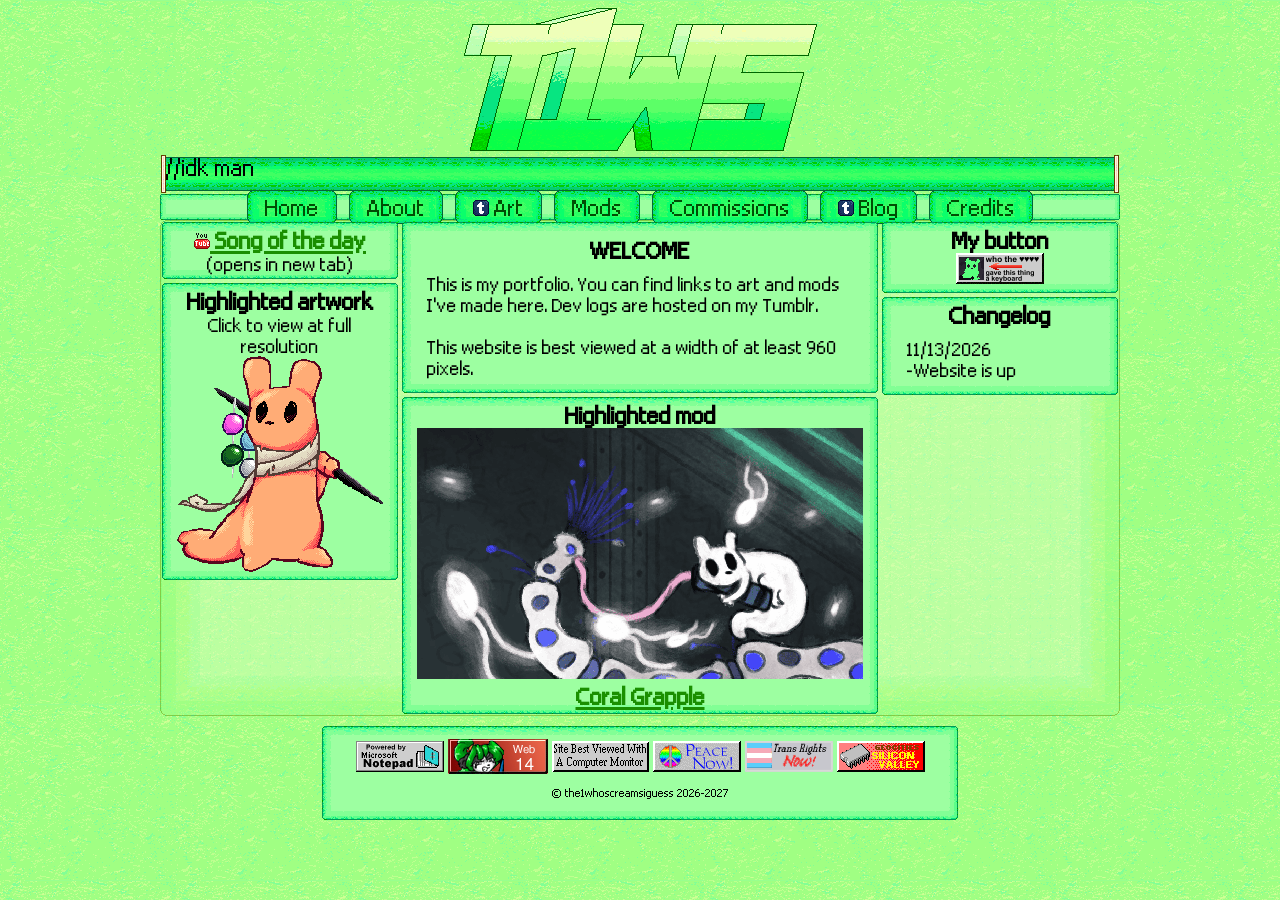
<file: index.html>
<!DOCTYPE html>
<html lang="en">
<head>
<title>Home - T1WS</title>
<link rel="icon" type="image/png" sizes="16x16" href="./favicon.png">
<meta charset="utf-8">
<meta name="viewport" content="width=device-width, initial-scale=1">
<link rel="stylesheet" href="./style.css">
</head>
<body>
<div id="prefab-header"></div>
<div id="prefab-marquee"></div>
<div id="prefab-navigation"></div>
  
<section>
  <outer-container>
   <inner-container style="min-width:25%">
    <div> 
	<center><a href="" id="musicplayer" target="_blank" class="big-text"><img src="./images/youtube.png"> Song of the day</a> 
	<br>(opens in new tab)
	</center>
	
	<script src="./musicplayer.js"></script> </div>
	
	<div><center><span class="big-text">Highlighted artwork</span><br>Click to view at full resolution<br><a href="./highlightedpiece.png" target="_blank"><img src="./highlightedpiece.png"></a></center></div>
	</inner-container>
	<inner-container style="min-width:50%">
    <div><center class="big-text"><p>WELCOME</p>
	<!--<img src="./images/underconstruction.gif" alt="Under constuction image from GeoCities">-->
	</center>
	<p>This is my portfolio. You can find links to art and mods I've made here. Dev logs are hosted on my Tumblr.
	<br><br>This website is best viewed at a width of at least 960 pixels.</p></div>
	
	<div class="big-text"><center>Highlighted mod<br><a href="./mods.html"><img src="./modicons/coralgrapple.png"><br>Coral Grapple</a></center></div>
	</inner-container>
	
	<inner-container style="min-width:25%">
    <div class="big-text"><center>My button<br>
	<a href="https://the1whoscreamsiguess.github.io/Website/" target="_blank"><img src="./images/88x31.gif"></a></center></div>
	
	<div><center class="big-text">Changelog</center>
	<p>11/13/2026
	<br>-Website is up</p></div>
	</inner-container>
	</outer-container>
</section>

<footer><div id="prefab-footerbuttons"></div></footer>
<script src="./templates.js"></script>
</body>
</html>
</file>
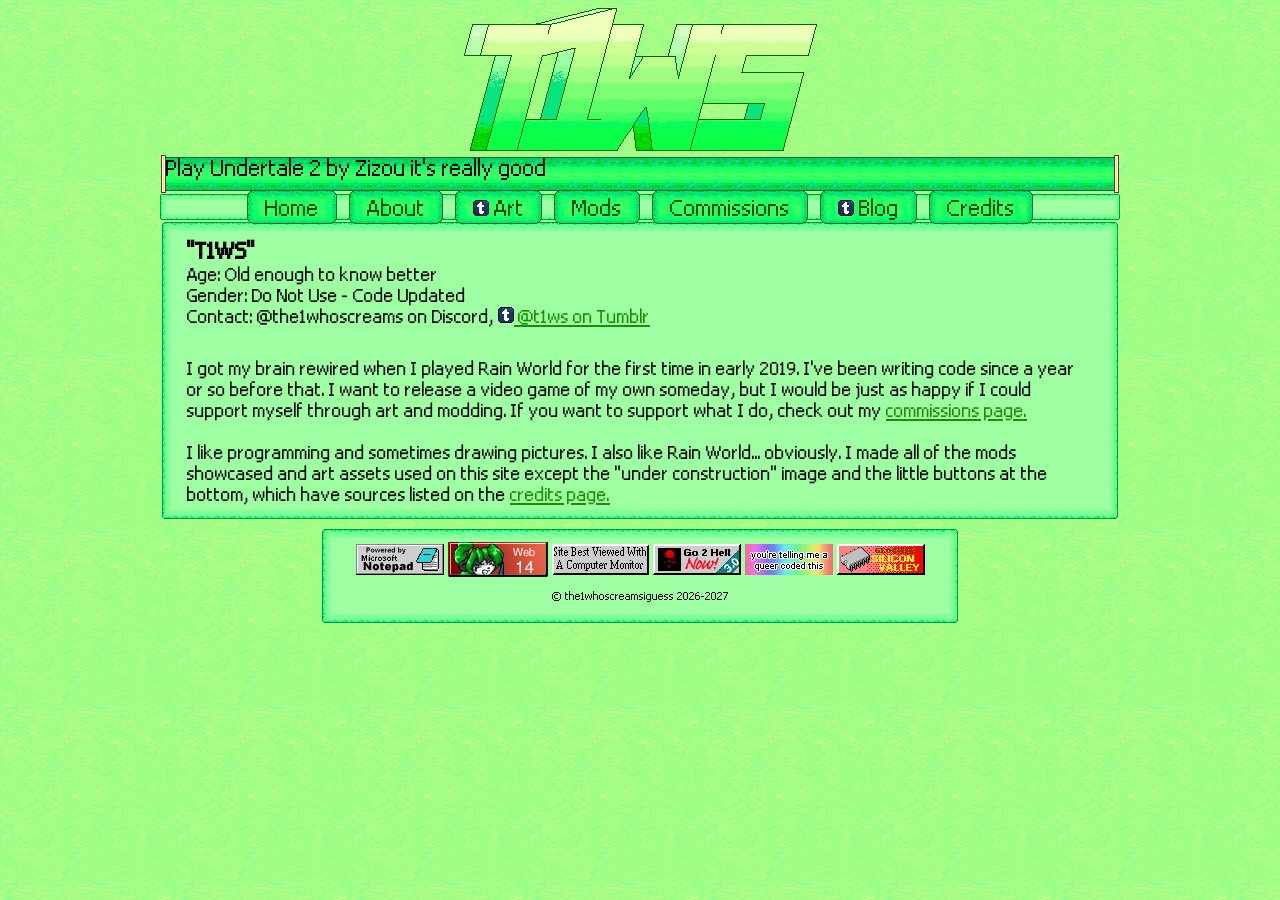
<file: about.html>
<!DOCTYPE html>
<html lang="en">
<head>
<title>About - T1WS</title>
<link rel="icon" type="image/png" sizes="16x16" href="./favicon.png">
<meta charset="utf-8">
<meta name="viewport" content="width=device-width, initial-scale=1">
<link rel="stylesheet" href="./style.css">
</head>
<body>
<div id="prefab-header"></div>
<div id="prefab-marquee"></div>
<div id="prefab-navigation"></div>
  
<section>
  <article>
  <div class="solocontainer">
  <!--<img src="./images/underconstruction.gif" class="floatimage" alt="Under constuction image from GeoCities">-->
 <p style="float: none;">
 <span class="big-text">"T1WS"</span>
<br>Age: Old enough to know better
<br>Gender: <span id="gender"</span> <script src="./gender.js"></script>
<br>Contact: @the1whoscreams on Discord, <a href="https://t1ws.tumblr.com"><img src="./images/tumblr.png" alt="Tumblr"> @t1ws on Tumblr</a>
</p>
<p> <br>I got my brain rewired when I played Rain World for the first time in early 2019. I've been writing code since a year or so before that. I want to release a video game of my own someday, but I would be just as happy if I could support myself through art and modding. If you want to support what I do, check out my <a href="./commissions.html">commissions page.</a><br><br>

I like programming and sometimes drawing pictures. I also like Rain World... obviously. I made all of the mods showcased and art assets used on this site except the "under construction" image and the little buttons at the bottom, which have sources listed on the <a href="./credits.html">credits page.</a></p>
  </div>
  </article>
</section>

<footer><div id="prefab-footerbuttons"></div></footer>
<script src="./templates.js"></script>
</body>
</html>
</file>
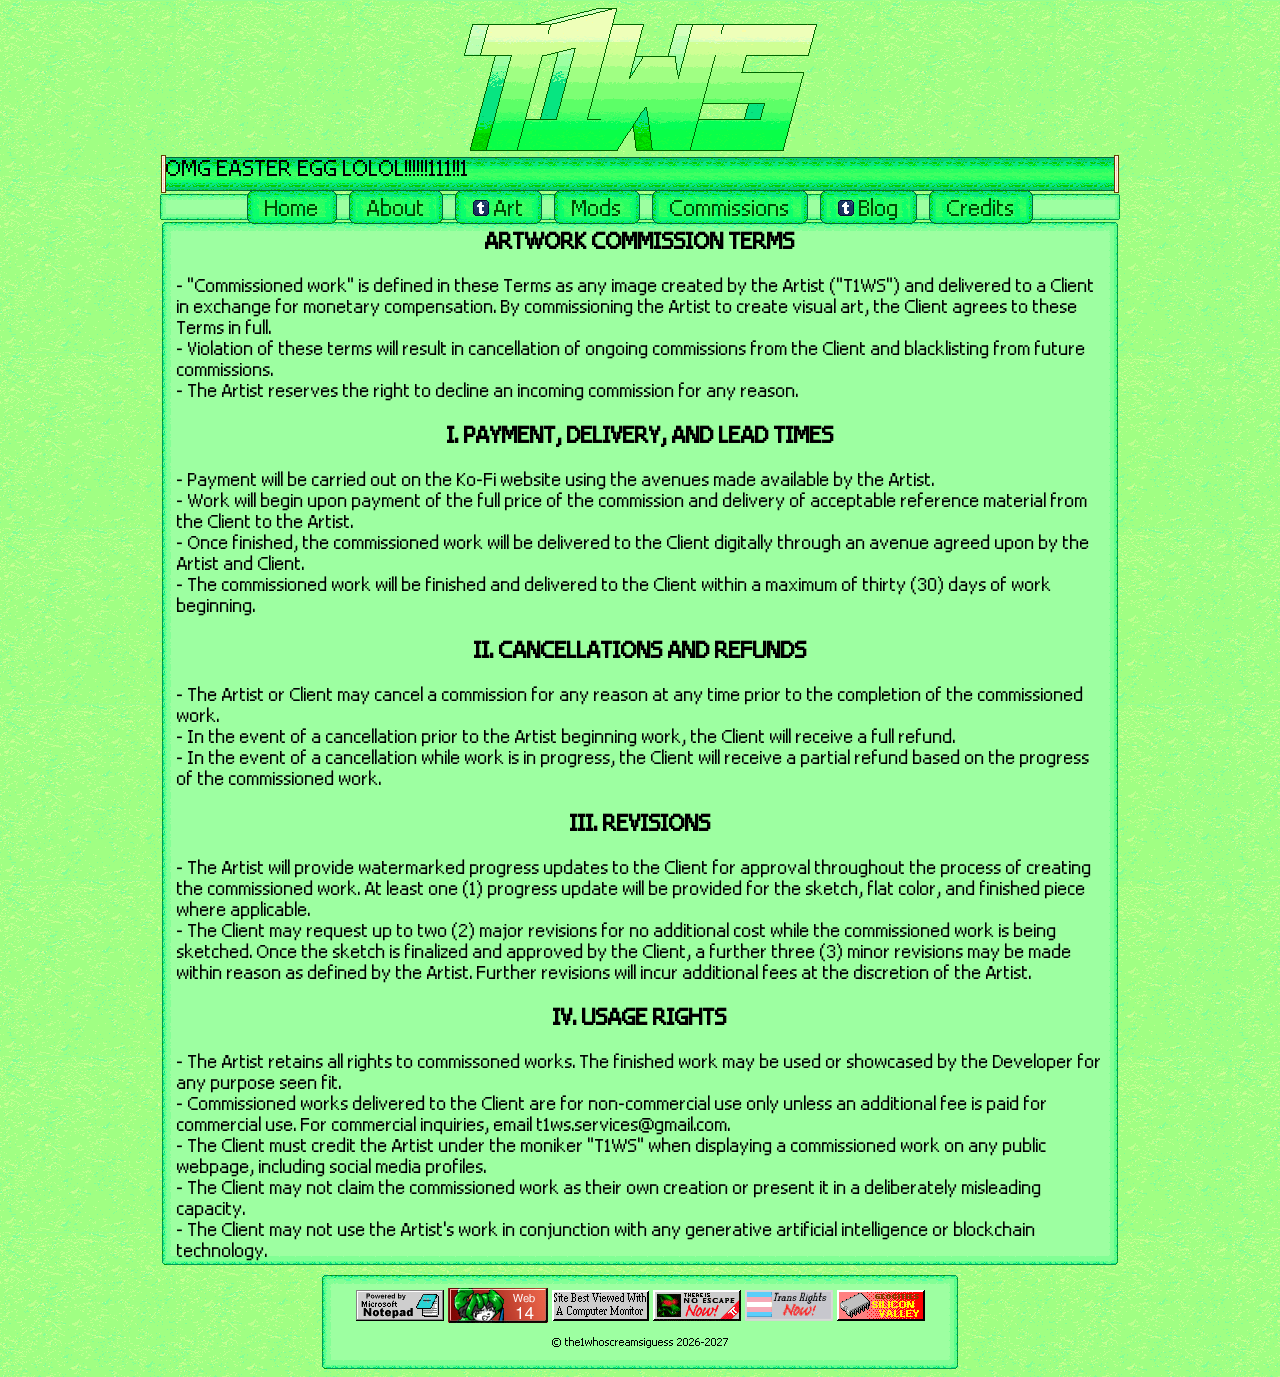
<file: artcommterms.html>
<!DOCTYPE html>
<html lang="en">
<head>
<title>Terms - T1WS</title>
<link rel="icon" type="image/png" sizes="16x16" href="./favicon.png">
<meta charset="utf-8">
<meta name="viewport" content="width=device-width, initial-scale=1">
<link rel="stylesheet" href="./style.css">
</head>
<body>
<div id="prefab-header"></div>
<div id="prefab-marquee"></div>
<div id="prefab-navigation"></div>
  
<section>
  <article>
    <div class="solocontainer">
<center class="big-text">ARTWORK COMMISSION TERMS</center>
<br>- "Commissioned work" is defined in these Terms as any image created by the Artist ("T1WS") and delivered to a Client in exchange for monetary compensation. By commissioning the Artist to create visual art, the Client agrees to these Terms in full.
<br>- Violation of these terms will result in cancellation of ongoing commissions from the Client and blacklisting from future commissions.
<br>- The Artist reserves the right to decline an incoming commission for any reason.
<br>
<br>
<center class="big-text">I. PAYMENT, DELIVERY, AND LEAD TIMES</center>
<br>- Payment will be carried out on the Ko-Fi website using the avenues made available by the Artist.
<br>- Work will begin upon payment of the full price of the commission and delivery of acceptable reference material from the Client to the Artist.
<br>- Once finished, the commissioned work will be delivered to the Client digitally through an avenue agreed upon by the Artist and Client.
<br>- The commissioned work will be finished and delivered to the Client within a maximum of thirty (30) days of work beginning.
<br>
<br>
<center class="big-text">II. CANCELLATIONS AND REFUNDS</center>
<br>- The Artist or Client may cancel a commission for any reason at any time prior to the completion of the commissioned work.
<br>- In the event of a cancellation prior to the Artist beginning work, the Client will receive a full refund.
<br>- In the event of a cancellation while work is in progress, the Client will receive a partial refund based on the progress of the commissioned work.
<br>
<br>
<center class="big-text">III. REVISIONS</center>
<br>- The Artist will provide watermarked progress updates to the Client for approval throughout the process of creating the commissioned work. At least one (1) progress update will be provided for the sketch, flat color, and finished piece where applicable.
<br>- The Client may request up to two (2) major revisions for no additional cost while the commissioned work is being sketched. Once the sketch is finalized and approved by the Client, a further three (3) minor revisions may be made within reason as defined by the Artist. Further revisions will incur additional fees at the discretion of the Artist.
<br>
<br>
<center class="big-text">IV. USAGE RIGHTS</center>
<br>- The Artist retains all rights to commissoned works. The finished work may be used or showcased by the Developer for any purpose seen fit.
<br>- Commissioned works delivered to the Client are for non-commercial use only unless an additional fee is paid for commercial use. For commercial inquiries, email t1ws.services@gmail.com.
<br>- The Client must credit the Artist under the moniker "T1WS" when displaying a commissioned work on any public webpage, including social media profiles.
<br>- The Client may not claim the commissioned work as their own creation or present it in a deliberately misleading capacity.
<br>- The Client may not use the Artist's work in conjunction with any generative artificial intelligence or blockchain technology.
  </div>
  </article>
</section>

<footer><div id="prefab-footerbuttons"></div></footer>
<script src="./templates.js"></script>
</body>
</html>
</file>
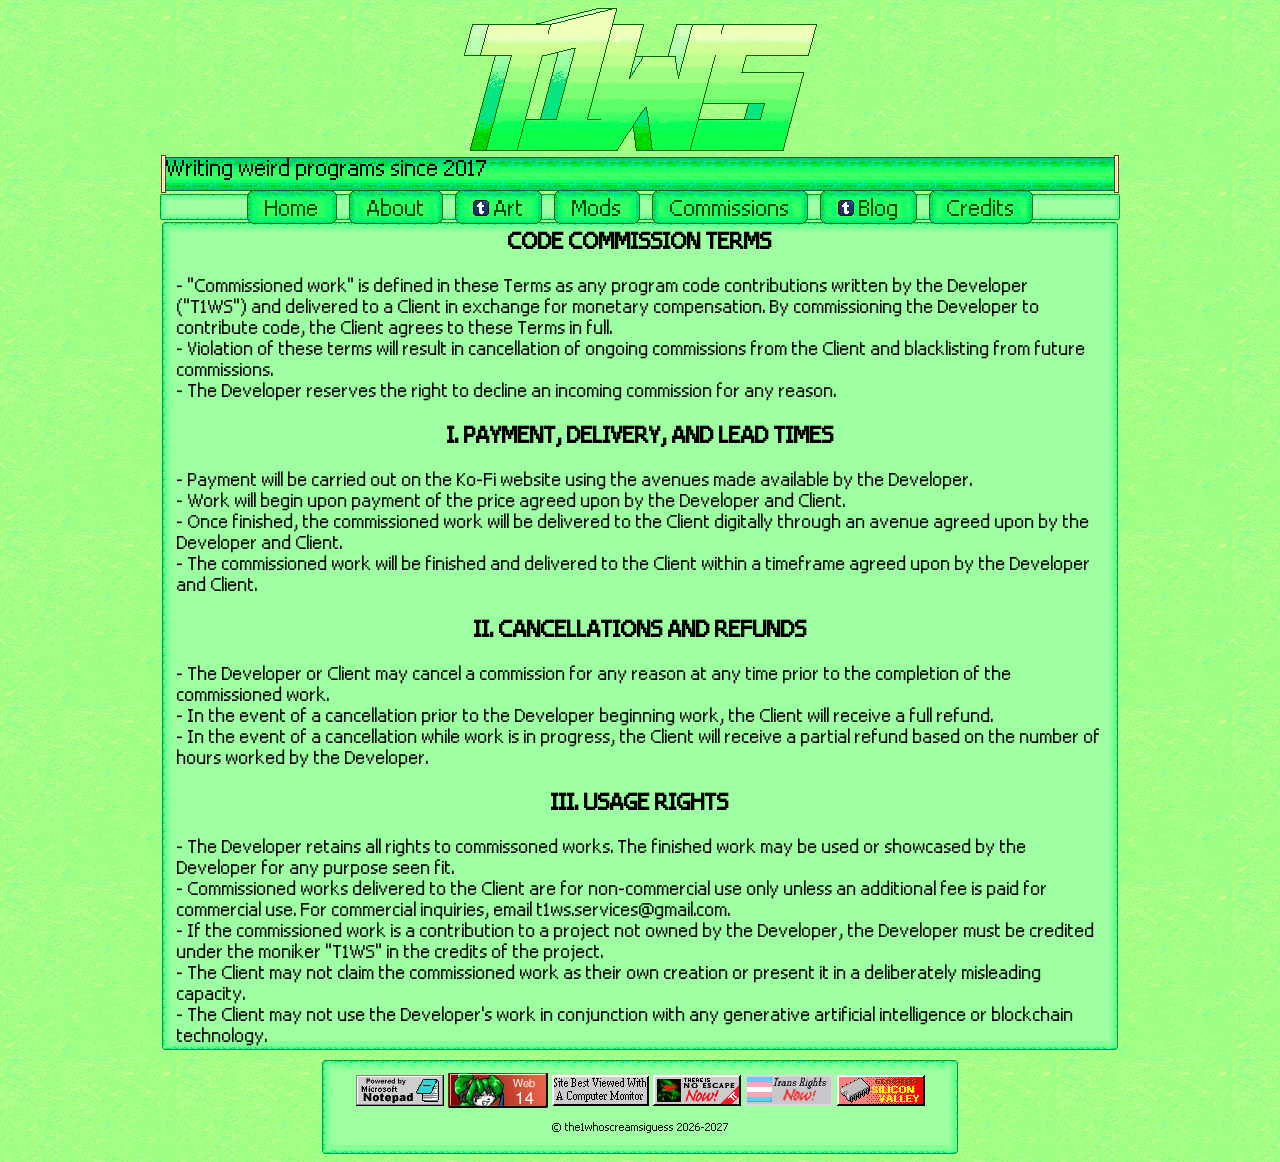
<file: codecommterms.html>
<!DOCTYPE html>
<html lang="en">
<head>
<title>Terms - T1WS</title>
<link rel="icon" type="image/png" sizes="16x16" href="./favicon.png">
<meta charset="utf-8">
<meta name="viewport" content="width=device-width, initial-scale=1">
<link rel="stylesheet" href="./style.css">
</head>
<body>
<div id="prefab-header"></div>
<div id="prefab-marquee"></div>
<div id="prefab-navigation"></div>
  
<section>
  <article>
    <div class="solocontainer">
<center class="big-text">CODE COMMISSION TERMS</center>
<br>- "Commissioned work" is defined in these Terms as any program code contributions written by the Developer ("T1WS") and delivered to a Client in exchange for monetary compensation. By commissioning the Developer to contribute code, the Client agrees to these Terms in full.
<br>- Violation of these terms will result in cancellation of ongoing commissions from the Client and blacklisting from future commissions.
<br>- The Developer reserves the right to decline an incoming commission for any reason.
<br>
<br>
<center class="big-text">I. PAYMENT, DELIVERY, AND LEAD TIMES</center>
<br>- Payment will be carried out on the Ko-Fi website using the avenues made available by the Developer.
<br>- Work will begin upon payment of the price agreed upon by the Developer and Client. 
<br>- Once finished, the commissioned work will be delivered to the Client digitally through an avenue agreed upon by the Developer and Client.
<br>- The commissioned work will be finished and delivered to the Client within a timeframe agreed upon by the Developer and Client.
<br>
<br>
<center class="big-text">II. CANCELLATIONS AND REFUNDS</center>
<br>- The Developer or Client may cancel a commission for any reason at any time prior to the completion of the commissioned work.
<br>- In the event of a cancellation prior to the Developer beginning work, the Client will receive a full refund.
<br>- In the event of a cancellation while work is in progress, the Client will receive a partial refund based on the number of hours worked by the Developer.
<br>
<br>
<center class="big-text">III. USAGE RIGHTS</center>
<br>- The Developer retains all rights to commissoned works. The finished work may be used or showcased by the Developer for any purpose seen fit.
<br>- Commissioned works delivered to the Client are for non-commercial use only unless an additional fee is paid for commercial use. For commercial inquiries, email t1ws.services@gmail.com.
<br>- If the commissioned work is a contribution to a project not owned by the Developer, the Developer must be credited under the moniker "T1WS" in the credits of the project.
<br>- The Client may not claim the commissioned work as their own creation or present it in a deliberately misleading capacity.
<br>- The Client may not use the Developer's work in conjunction with any generative artificial intelligence or blockchain technology.
  </div>
  </article>
</section>

<footer><div id="prefab-footerbuttons"></div></footer>
<script src="./templates.js"></script>
</body>
</html>
</file>
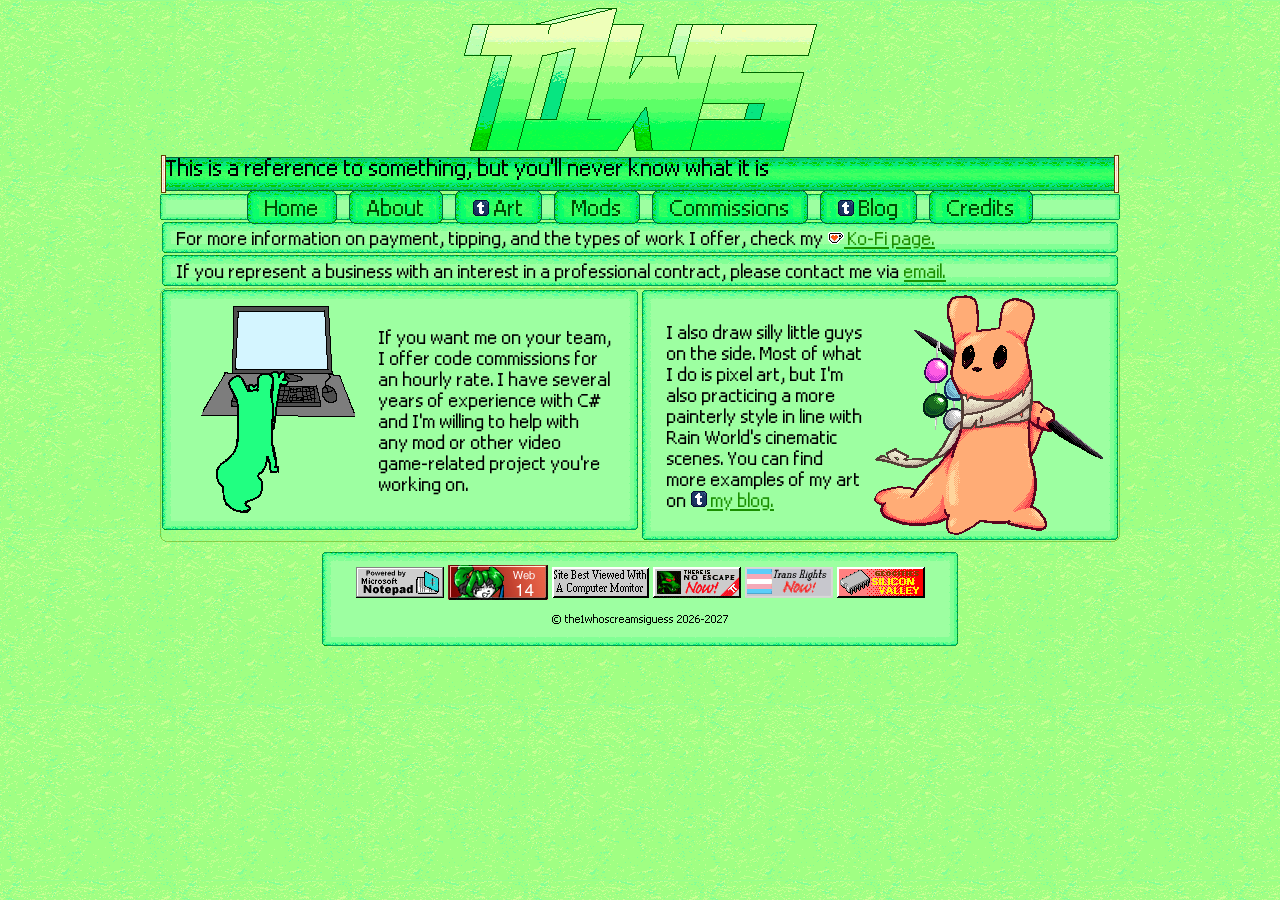
<file: commissions.html>
<!DOCTYPE html>
<html lang="en">
<head>
<title>Commissions - T1WS</title>
<link rel="icon" type="image/png" sizes="16x16" href="./favicon.png">
<meta charset="utf-8">
<meta name="viewport" content="width=device-width, initial-scale=1">
<link rel="stylesheet" href="./style.css">
</head>
<body>
<div id="prefab-header"></div>
<div id="prefab-marquee"></div>
<div id="prefab-navigation"></div>
  
<section>

 <div class="solocontainer">
For more information on payment, tipping, and the types of work I offer, check my <a href="https://ko-fi.com/t1ws_" target="_blank"><img src="./images/kofi.png"> Ko-Fi page.</a>
 </div>
  <div class="solocontainer">
If you represent a business with an interest in a professional contract, please contact me via <a href="mailto:t1ws.services@gmail.com">email.</a>
 </div>
    <outer-container>
   <inner-container style="min-width:50%">
   <div style="display: flex; align-items: center;">
	<img src="./commexamples/coding.gif" alt="Slugcat typing on a computer">
	<p>If you want me on your team, I offer code commissions for an hourly rate. I have several years of experience with C# and I'm willing to help with any mod or other video game-related project you're working on.</p>
	</div>
</inner-container>

   <inner-container style="min-width:50%">
   <div style="display: flex; align-items: center;">
   <p>I also draw silly little guys on the side. Most of what I do is pixel art, but I'm also practicing a more painterly style in line with Rain World's cinematic scenes. You can find more examples of my art on <a href="https://t1ws.tumblr.com/tagged/my%20art"><img src="./images/tumblr.png" alt="Tumblr"> my blog.</a></p>
	<img src="./commexamples/complexshade.png" alt="Pixel art slugcat">
	</div>
</inner-container>
</outer-container>
</section>

<footer><div id="prefab-footerbuttons"></div></footer>
<script src="./templates.js"></script>
</body>
</html>
</file>
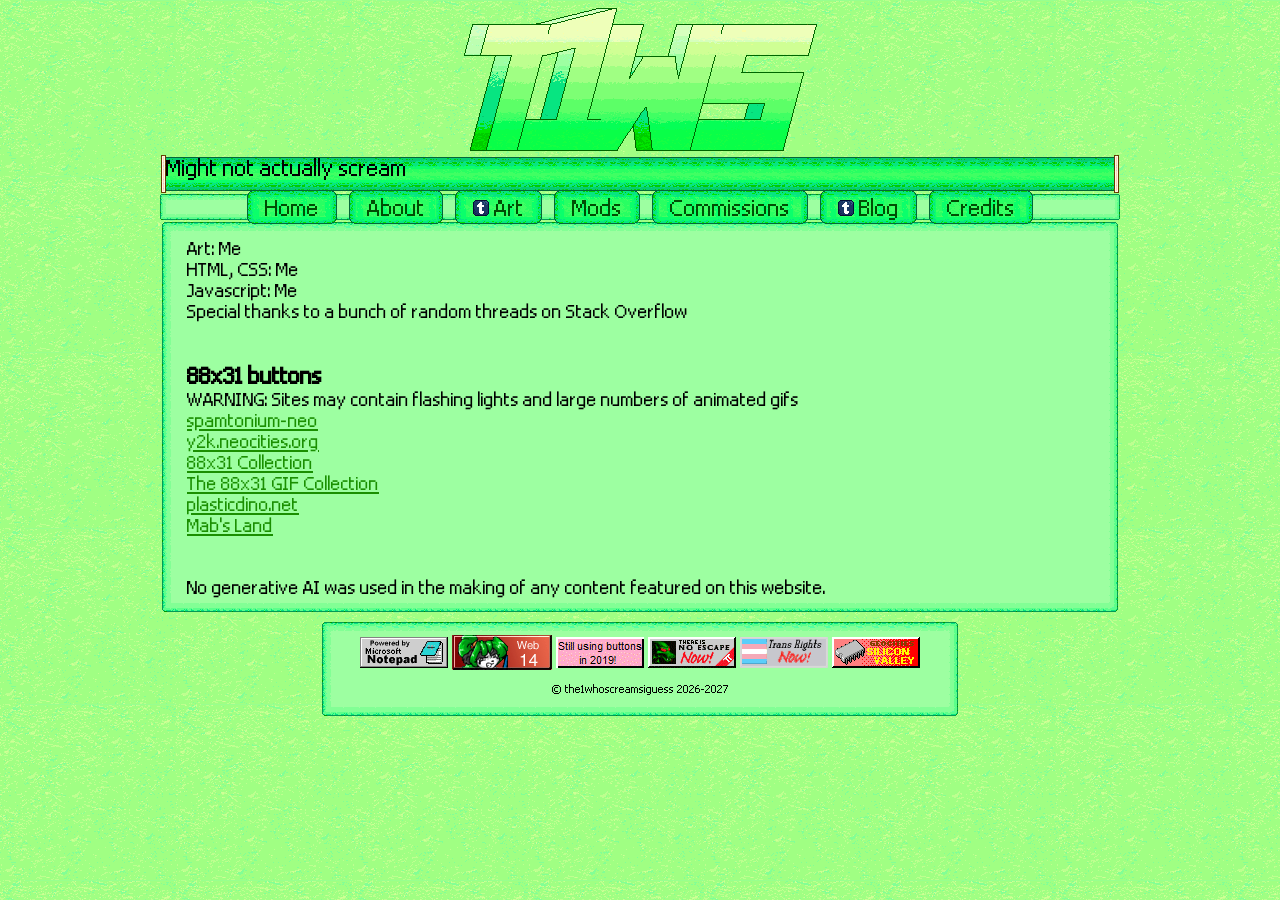
<file: credits.html>
<!DOCTYPE html>
<html lang="en">
<head>
<title>Credits - T1WS</title>
<link rel="icon" type="image/png" sizes="16x16" href="./favicon.png">
<meta charset="utf-8">
<meta name="viewport" content="width=device-width, initial-scale=1">
<link rel="stylesheet" href="./style.css">
</head>
<body>
<div id="prefab-header"></div>
<div id="prefab-marquee"></div>
<div id="prefab-navigation"></div>
  
<section>
  <article>
  <div class="solocontainer">
  <p>Art: Me
  <br>HTML, CSS: Me
  <br>Javascript: Me
  <br>Special thanks to a bunch of random threads on Stack Overflow
  </p>
  <br>
  <p><span class="big-text">88x31 buttons</span>
  <br>WARNING: Sites may contain flashing lights and large numbers of animated gifs
  <br><a href="https://www.deviantart.com/spamtonium-neo/art/Trans-Rights-Now-88x31-1202923929">spamtonium-neo</a>
<br><a href="https://y2k.neocities.org/buttons">y2k.neocities.org</a>
<br><a href="https://88x31.nl/index.html">88x31 Collection</a>
<br><a href="https://cyber.dabamos.de/88x31/">The 88x31 GIF Collection</a>
<br><a href="https://plasticdino.net/graphics">plasticdino.net</a>
<br><a href="https://www.mabsland.com/Adoption.html">Mab's Land</a>
</p>
  <br>
  <p>No generative AI was used in the making of any content featured on this website.</p>
  </div>
  </article>
</section>

<footer><div id="prefab-footerbuttons"></div></footer>
<script src="./templates.js"></script>
</body>
</html>
</file>
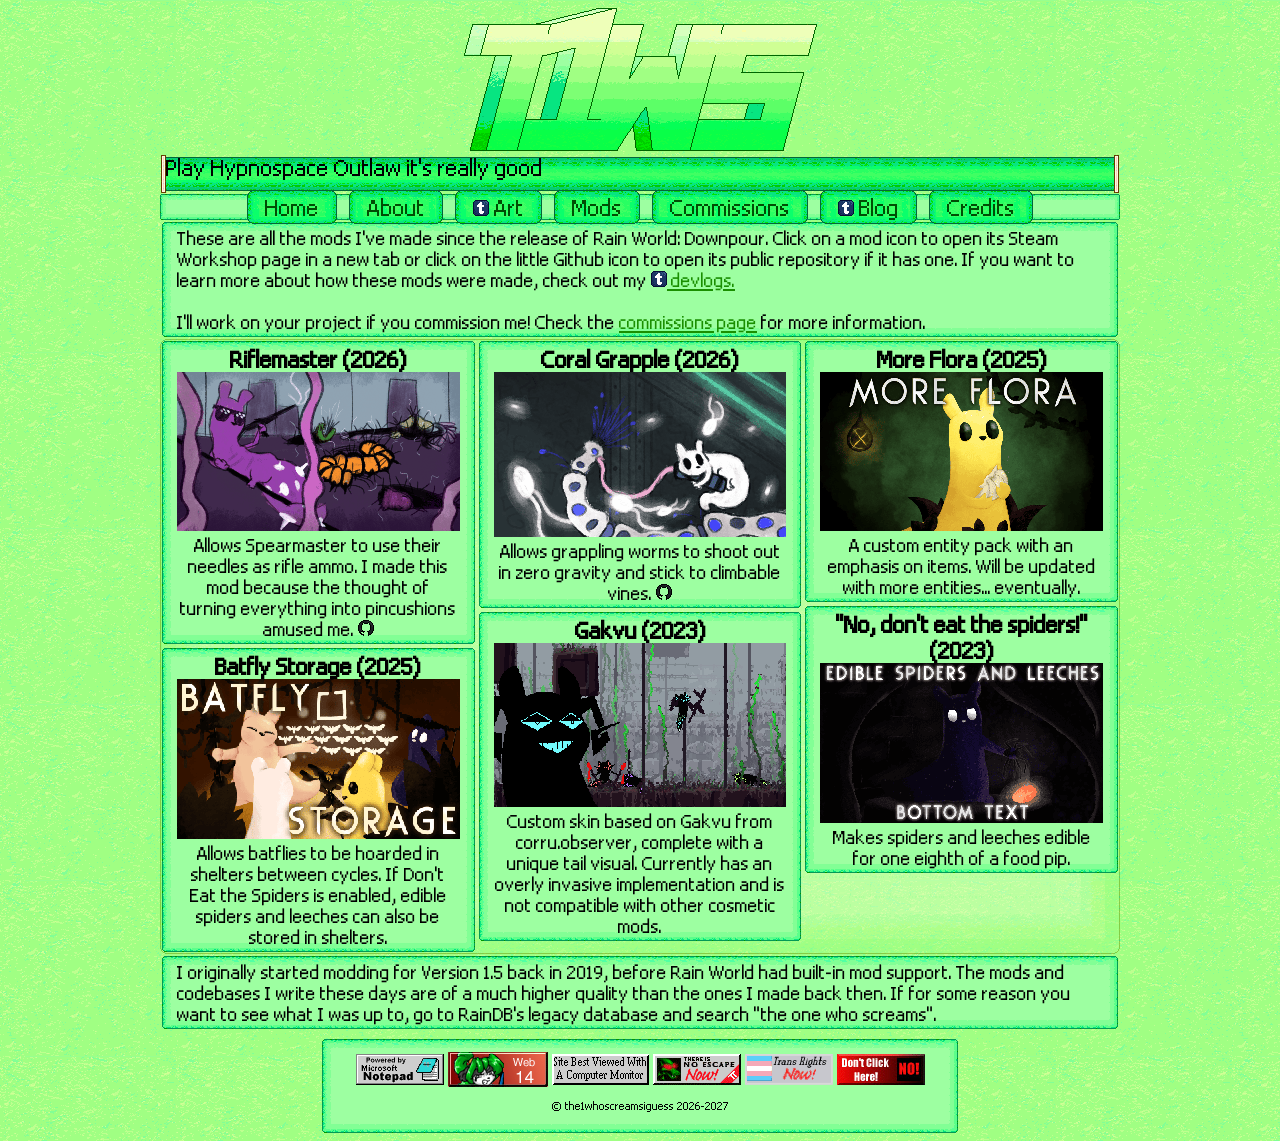
<file: mods.html>
<!DOCTYPE html>
<html lang="en">
<head>
<title>Mods - T1WS</title>
<link rel="icon" type="image/png" sizes="16x16" href="./favicon.png">
<meta charset="utf-8">
<meta name="viewport" content="width=device-width, initial-scale=1">
<link rel="stylesheet" href="./style.css">
</head>
<body>
<div id="prefab-header"></div>
<div id="prefab-marquee"></div>
<div id="prefab-navigation"></div>
  
<section>
<div class="solocontainer">
These are all the mods I've made since the release of Rain World: Downpour. Click on a mod icon to open its Steam Workshop page in a new tab or click on the little Github icon to open its public repository if it has one. If you want to learn more about how these mods were made, check out my <a href="https://t1ws.tumblr.com/tagged/devlog"><img src="./images/tumblr.png" alt="Tumblr"> devlogs.</a>
<br><br>I'll work on your project if you commission me! Check the <a href="./commissions.html">commissions page</a> for more information.
</div>

  <outer-container id="modcontainer"></outer-container>

<div class="solocontainer">
I originally started modding for Version 1.5 back in 2019, before Rain World had built-in mod support. The mods and codebases I write these days are of a much higher quality than the ones I made back then. If for some reason you want to see what I was up to, go to RainDB's legacy database and search "the one who screams".
</div>
</section>

<footer><div id="prefab-footerbuttons"></div></footer>
<script src="./templates.js"></script>
<script src="./populatemods.js"></script>
</body>
</html>
</file>
<file: style.css>
@font-face {
 font-family: font1; /* set name */
 src: url(./fonts/font1.woff2); /* url of the font */
}


.big-text {
 font-size: 32px;
 font-weight: bold;
}

/* top bar */
nav {
 display: flex;
 flex-direction: row;
 flex-wrap: wrap;
 justify-content: center;
 align-items: center;
 border-image-source: url('./images/frame.png');   
 border-image-slice: 12 fill;	
 border-image-width: 8px;
 border-image-repeat: repeat;
}

p {
	margin: 10px;
}

nav a:link, nav a:visited {
 margin: 6px 5px;
 padding: 5px 19px;
 border-image-source: url('./images/button.png');   
 border-image-slice: 8 fill;	
 border-image-width: 8px;
 border-image-repeat: repeat;
 text-decoration: none;
 font-size: 32px;
 color: #004d04;
}

nav a:hover {
 filter: brightness(150%) hue-rotate(-20deg) saturate(90%);
}

nav a:active {
 filter: brightness(90%) hue-rotate(5deg);
}

a:link {
 color: #1a8f00;
}

a:visited {
 color: #004d04;
}

body {
 max-width: 960px;
 margin-left: auto;
 margin-right: auto;
 font-family: font1, Arial, Helvetica, sans-serif;
 font-size: 26px;
 background-image: url("./images/bg.png");
 background-color: #bdff8f;
 background-repeat: repeat;
 image-rendering: pixelated;
}

.solocontainer {
 border-image-source: url('./images/frame.png');   
 border-image-slice: 12 fill;	
 border-image-width: 12px;
 border-image-repeat: repeat;
 margin: 2px;
 padding: 5px 15px;
}

.floatimage {
	float: left;
	padding-top: 15px;
	padding-right: 15px;
}

img {
	max-width: 100%;
}

textarea {
	border: 1px solid #006600;
}

outer-container {
 display: flex;
 flex-direction: row;
 justify-content: center;
  border-image-source: url('./images/bgframe.png');   
 border-image-slice: 40 fill;	
 border-image-width: 40px;
 border-image-repeat: repeat;
}

inner-container {
 display: flex;
 flex-direction: column;
}

inner-container div {
 border-image-source: url('./images/frame.png');   
 border-image-slice: 12 fill;	
 border-image-width: 12px;
 border-image-repeat: repeat;
 margin: 2px;
 padding: 5px 15px;
}

footer {
 font-family: font1, Arial, Helvetica, sans-serif;
 padding: 1px;
 margin: auto;
 margin-top: 10px;
 width: 66%;
 border-image-source: url('./images/frame.png');   
 border-image-slice: 12 fill;	
 border-image-width: 12px;
 border-image-repeat: repeat;
}

footer div {
	 display: flex;
 justify-content: center;
 align-items: center;
 flex-wrap: wrap;
 padding: 10px;
}

footer img {
	padding: 2px;
}

/* https://stackoverflow.com/questions/21233033/how-can-i-create-a-marquee-effect */
.marquee {
 width: 100%;
 margin: 0 auto;
 font-size: 32px;
 white-space: nowrap;
 overflow: hidden;
 box-sizing: border-box;
 display: inline-flex;
}

.marquee span {
 display: flex;        
 flex-basis: 100%;
 width: 100%;
 animation: marquee 20s linear infinite;
 animation-play-state: running;  	
}

@keyframes marquee {
 0% {
 transform: translate(100%, 0);
 }    
 100% {
 transform: translate(-50%, 0);
 }
 }
}
@keyframes marquee-reset {
 0% {
 transform: translate(0%, 0);
 }  
}
</file>
